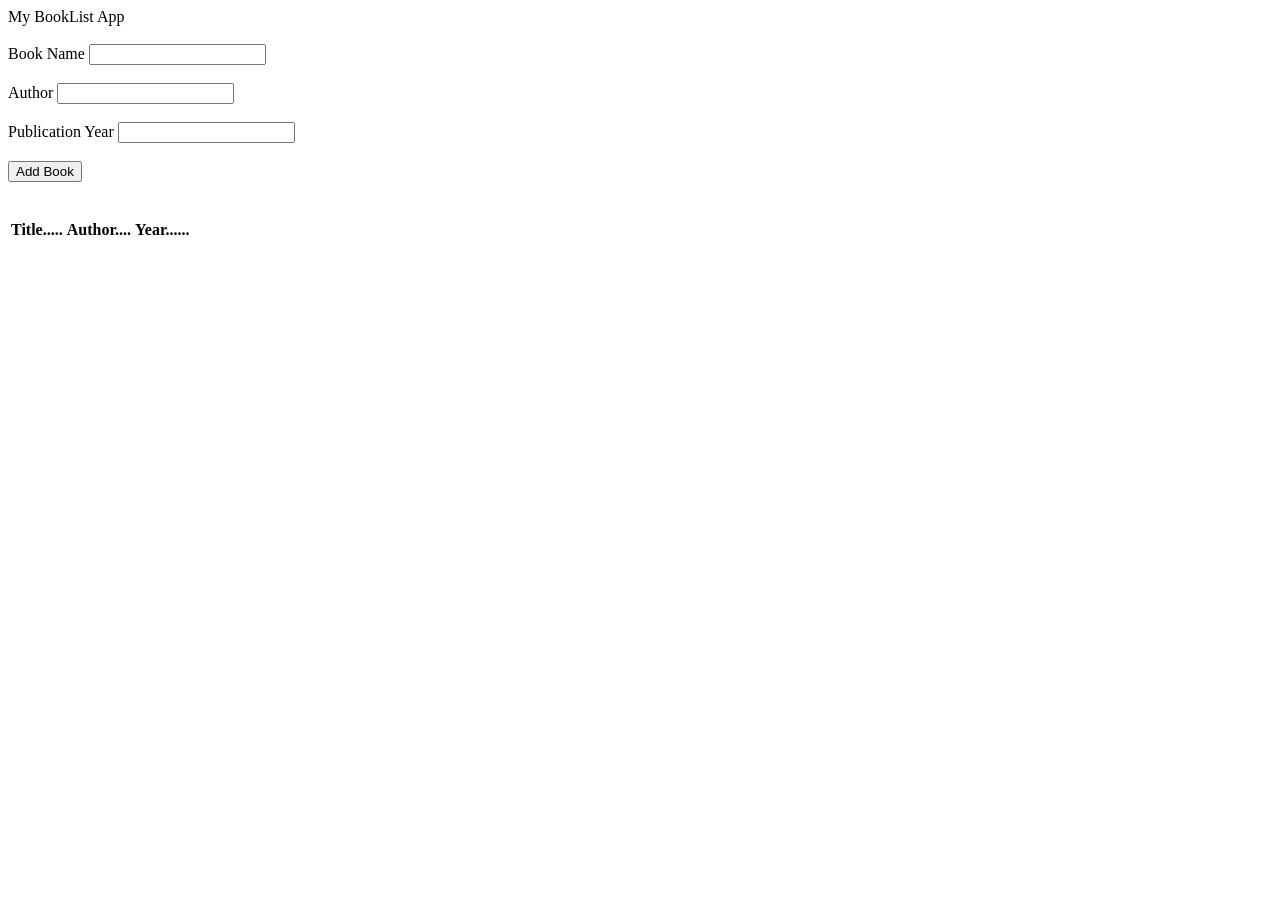
<file: Bonus/index.html>
<!DOCTYPE html>
<html lang="en">
  <head>
    <meta charset="UTF-8" />
    
    <link
  
    <title>My BookList App</title><br><br>
  </head>
  <body>
    

      <form > 
           <label for="title">Book Name</label>
          <input type="text" id="title" class="control" />
        <br><br>

          <label for="author">Author </label>
          <input type="text" id="author" class="control" />
        <br><br>

          <label for="year">Publication Year</label>
          <input type="text" id="year" class="control" />
        <br><br>
        <input type="submit" value="Add Book" class="btn" />
      </form><br><br>
      <table class="table">
        <thead>
          <tr>
            <th>Title.....</th>
            <th>Author....</th>
            <th>Year......</th>
          </tr>
        </thead>
        <tbody id="book-list"></tbody>
      </table>
    

    <script src="app.js"></script>
  </body>
</html>
</file>
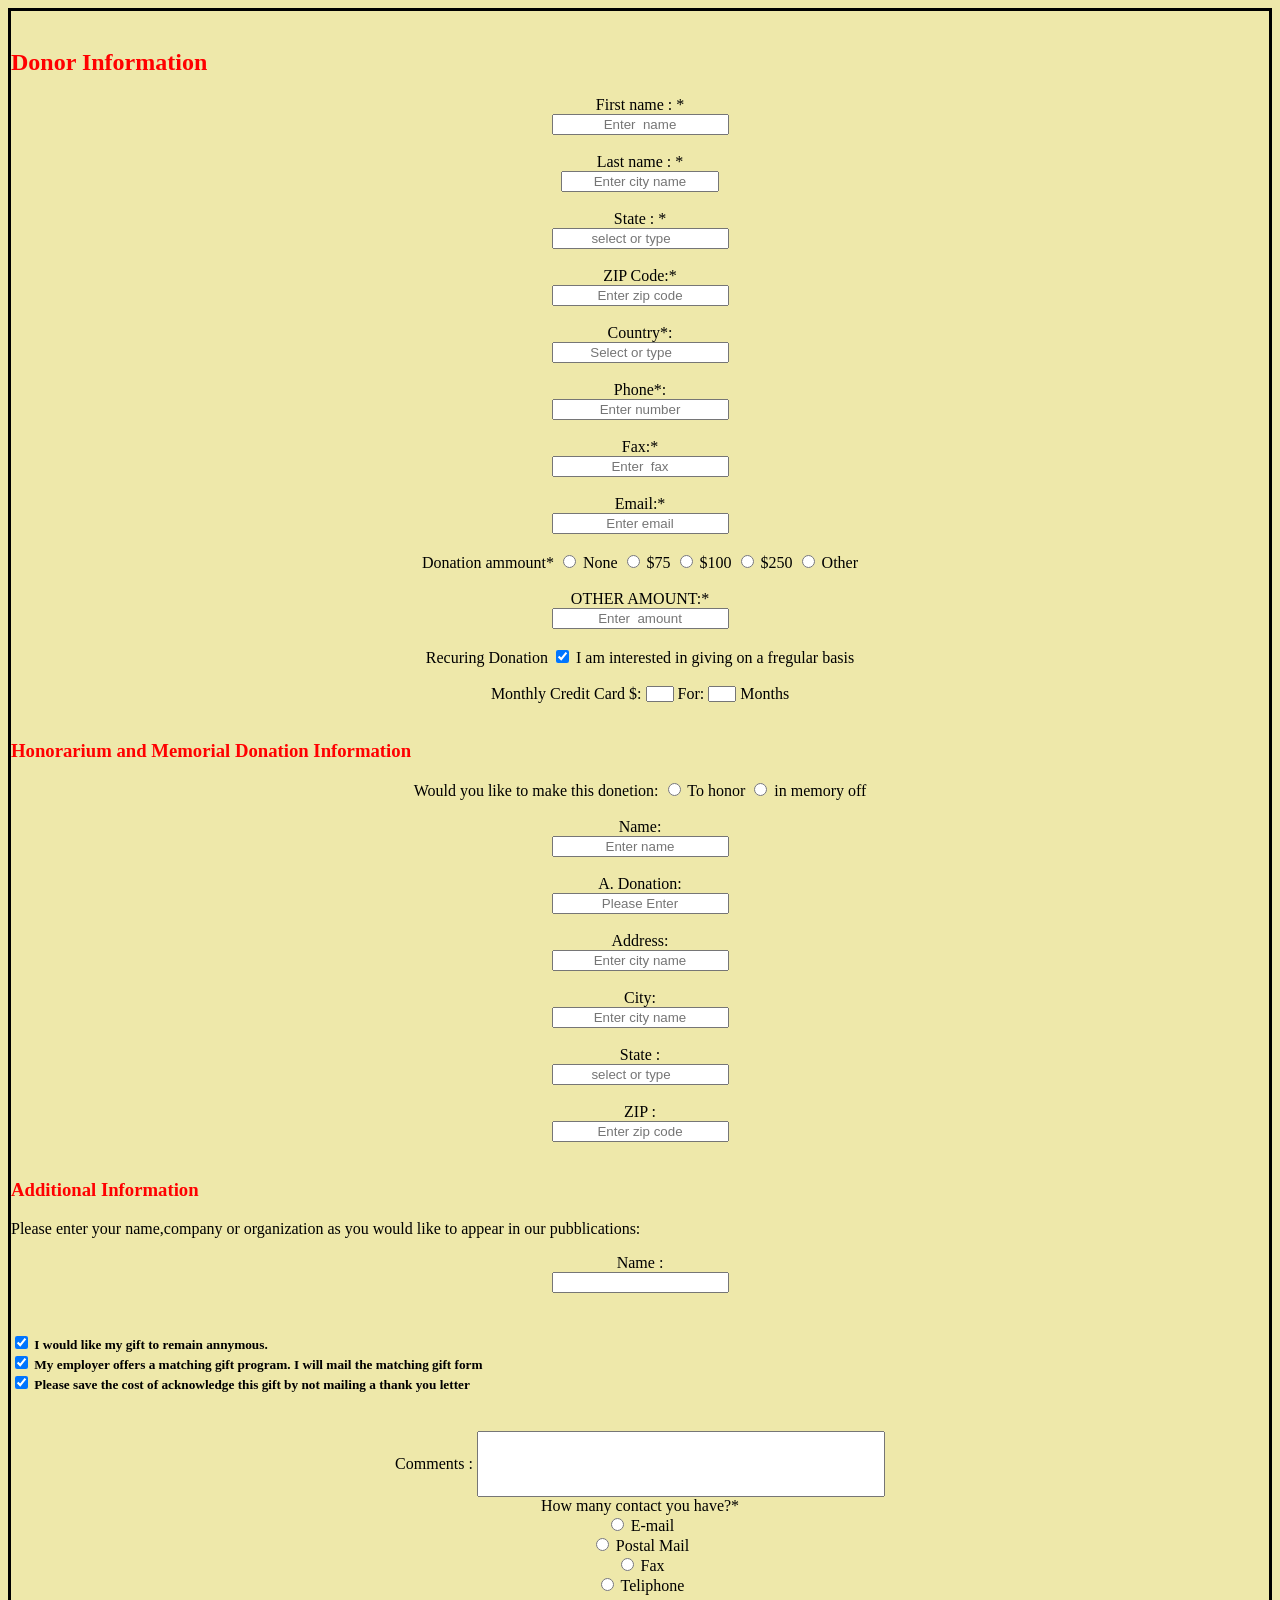
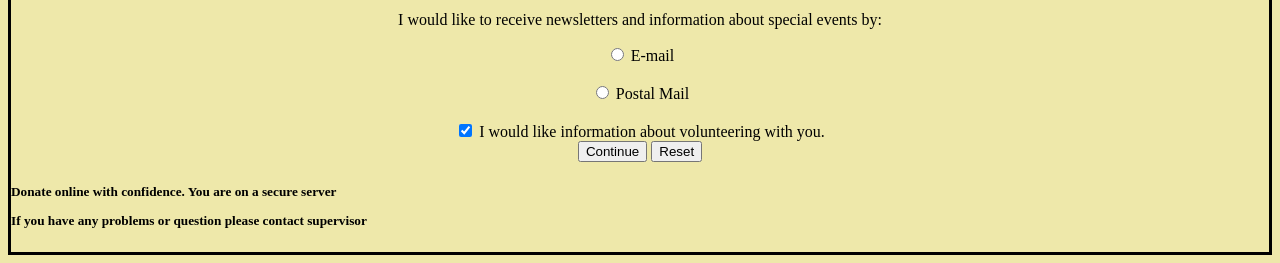
<file: lab  1 task 1.html>
<!DOCTYPE html>
<html lang="en">
<head>
	<title>Denotes required information</title>
</head>
<body style="background-color:palegoldenrod;">
	
	
	<form style ="text-align:center; border: 3px solid black"   style ="text-align:center;"><br>
    <h2 style="color:red; text-align:left;">Donor Information</h2>

    <label for="fname">First name : *</label><br>
  <input style="color:black;text-align:center;" type="text" id="fname" name="fname" value=""placeholder="Enter  name"></br></br>
  <label  for="lname"> Last name : *</label><br>
  <input   style=" text-align:center; width:150px; height:15px;type="text" id="lname" name="City*:</label><br>
  <input style="width:0px; height:15px; type="text" id="city" name="city" value="" placeholder="Enter city name"><br><br>

<label for="fname">State :   * </label><br>
 
  <input style=" text-align:center;"
  list="states" name="state" id="state" value="" placeholder="select or type">
  <datalist id="states">
    <option value="LALMATIA">
    <option value="UTTARA">
    <option value="OLD DHAKA">
    <option value="GULSAN">
    <option value="DHANMONDI">
      <option value="POLTON">
  </datalist><br><br>
  <label for="zip">ZIP Code:*</label> <br>
  <input style=" text-align:center;"" type="text" id="zip" name="zip" value="" placeholder="Enter zip code"><br><br>

<label for="lname">Country*:</label><br>
 
<input  style=" text-align:center; "list="countrys" name="country" id="country" value="" placeholder="Select or type">
  <datalist id="countrys">
    <option value="BANGLADESH">
    <option value="INDIA">
    <option value="NEPAL">
    <option value="BRAZIL">
    <option value="GERMAN">
      <option value="JAPAN">
  </datalist><br></br>




  <label for="phone">Phone*:</label><br>
  <input style=" text-align:center;"" type="text" id="phone" name="phone" value="" placeholder="Enter number"><br><br>
  <label for="fax">Fax:*</label><br>
  <input style=" text-align:center;"" type="text" id="fax" name="fax" value="" placeholder="Enter  fax"><br><br>
  <label style=" text-align:center;"" for="email">Email:*</label><br>
  <input  style=" text-align:center;" type="text" id="email" name="email" value="" placeholder="Enter email"><br><br>


<label for="d ammount">Donation ammount*</label>
<input type="radio" id="none" name="n" value="none">
  <label for="none">None</label>
  <input type="radio" id="f" name="n" value="f">
  <label for="f">$75</label>
  <input type="radio" id="o" name="n" value="o">
  <label for="o">$100</label>


<input type="radio" id="o1" name="n" value="o1">
  <label for="o1">$250</label>

<input type="radio" id="other" name="n" value="other">
  <label for="other">Other</label><br><br>

  <label  for="oname">OTHER AMOUNT:*</label><br>
  <input style="color:black;text-align:center;" type="text" id="oname" name="oname" value=""placeholder="Enter  amount"><br><br>

  
  <label for="ve">Recuring Donation</label>
<input type="checkbox" checked="checked"> I am interested in giving on a fregular basis<br><br>

<label for="monthly">Monthly Credit Card $:</label>
  <input  style="width:20px; height:10px; type="text" id="monthly" name="monthly" value="" placeholder=" ">
<label for="for">For:</label>
  <input style="width:20px; height:10px; type="text" id="for" name="for" value="" placeholder=" ">
<label for="for">Months</label><br><br>
<h3 style="color:red; text-align: left;">Honorarium and Memorial Donation Information</h3>
  
<label for="zip">Would you like to make this donetion:</label>

<input type="radio" id="female" name="gender" value="female">
  <label for="male">To honor</label>

  <input type="radio" id="fem" name="gender" value="fem">
  <label for="female">in memory off</label><br><br>
  



 <label  for="lname">Name:</label><br>
  <input  style ="text-align:center;"type="text" id="lname" name="lname" value="" placeholder="Enter name"><br><br>
  <label for="company">A. Donation:</label><br>
  <input style=" text-align:center;"" type="text" id="company" name="company" value="" placeholder="Please Enter"><br><br>
  <label for="address">Address:</label><br>
  <input style=" text-align:center;"" type="text" id="address" name="address" value="" placeholder="Enter city name"><br><br>

  <label for="city">City:</label><br>
  <input style=" text-align:center;"" type="text" id="city" name="city" value="" placeholder="Enter city name"><br><br>

<label for="fname">State :</label><br>
 
  <input style=" text-align:center;" list="states" name="state" id="state" value="" placeholder="select or type">
  <datalist id="states">
    <option value="LALMATIA">
    <option value="UTTARA">
    <option value="OLD DHAKA">
    <option value="GULSAN">
    <option value="DHANMONDI">
      <option value="POLTON">
  </datalist><br><br>
  <label for="zip">ZIP : </label><br>
  <input style=" text-align:center;"" type="text" id="zip" name="zip" value="" placeholder="Enter zip code"><br><br>



<h3 style="color:red; text-align: left;">Additional Information</h3>
  <p style="text-align: left;"> Please enter your name,company or organization as you would like to appear in our pubblications:</p>
<label for="name">Name : </label><br>
  <input type="text" id="name" name="name" value="" placeholder=" "><br><br>

<h5 style="text-align: left;">



<input  type="checkbox" style=" text-align:center;"checked="checked">               I would like my gift to remain annymous.<br>

<input type="checkbox" checked="checked"> My employer offers a matching gift program. I will mail the matching gift form<br>
<input type="checkbox" checked="checked"> Please save the cost of acknowledge this gift by not mailing a thank you letter<br><br>
</h5>

<label style=" text-align:center;" for="comment">Comments : </label>

<input style="width:400px; height:
60px; type="text" id="for" name="for" value="" placeholder=" "><br>






<label for="d ammount">How many contact you have?*</label><br>
<input type="radio" id="none" name="n1" value="none">
  <label for="none">E-mail</label><br>

  <input type="radio" id="f" name="n" value="f">
  <label for="f">Postal Mail</label><br>
  <input type="radio" id="o" name="n2" value="o">
  <label for="o">Fax</label><br>


<input type="radio" id="o1" name="n3" value="o1">
  <label for="o1">Teliphone</label><br>
<p> I would like to receive newsletters and information about special events by:</p>

<input type="radio" id="other" name="gender" value="other">
  <label for="other">E-mail</label><br><br>
  <input type="radio" id="other" name="gender" value="other">
  <label for="other">Postal Mail</label><br><br>





<input type="checkbox" checked="checked"  style=" text-align: left to right;">    I would like information about volunteering with you.<br>



  <input type="submit" value="Continue">
  <input type="reset" value="Reset">
  <h5>
<p style="text-align: left;"> Donate  online with confidence. You are on a secure server</p>
<p style="text-align: left;">  If you have any problems or question please contact supervisor</p>
</h5>
</form>

	</body>
</html>
</file>
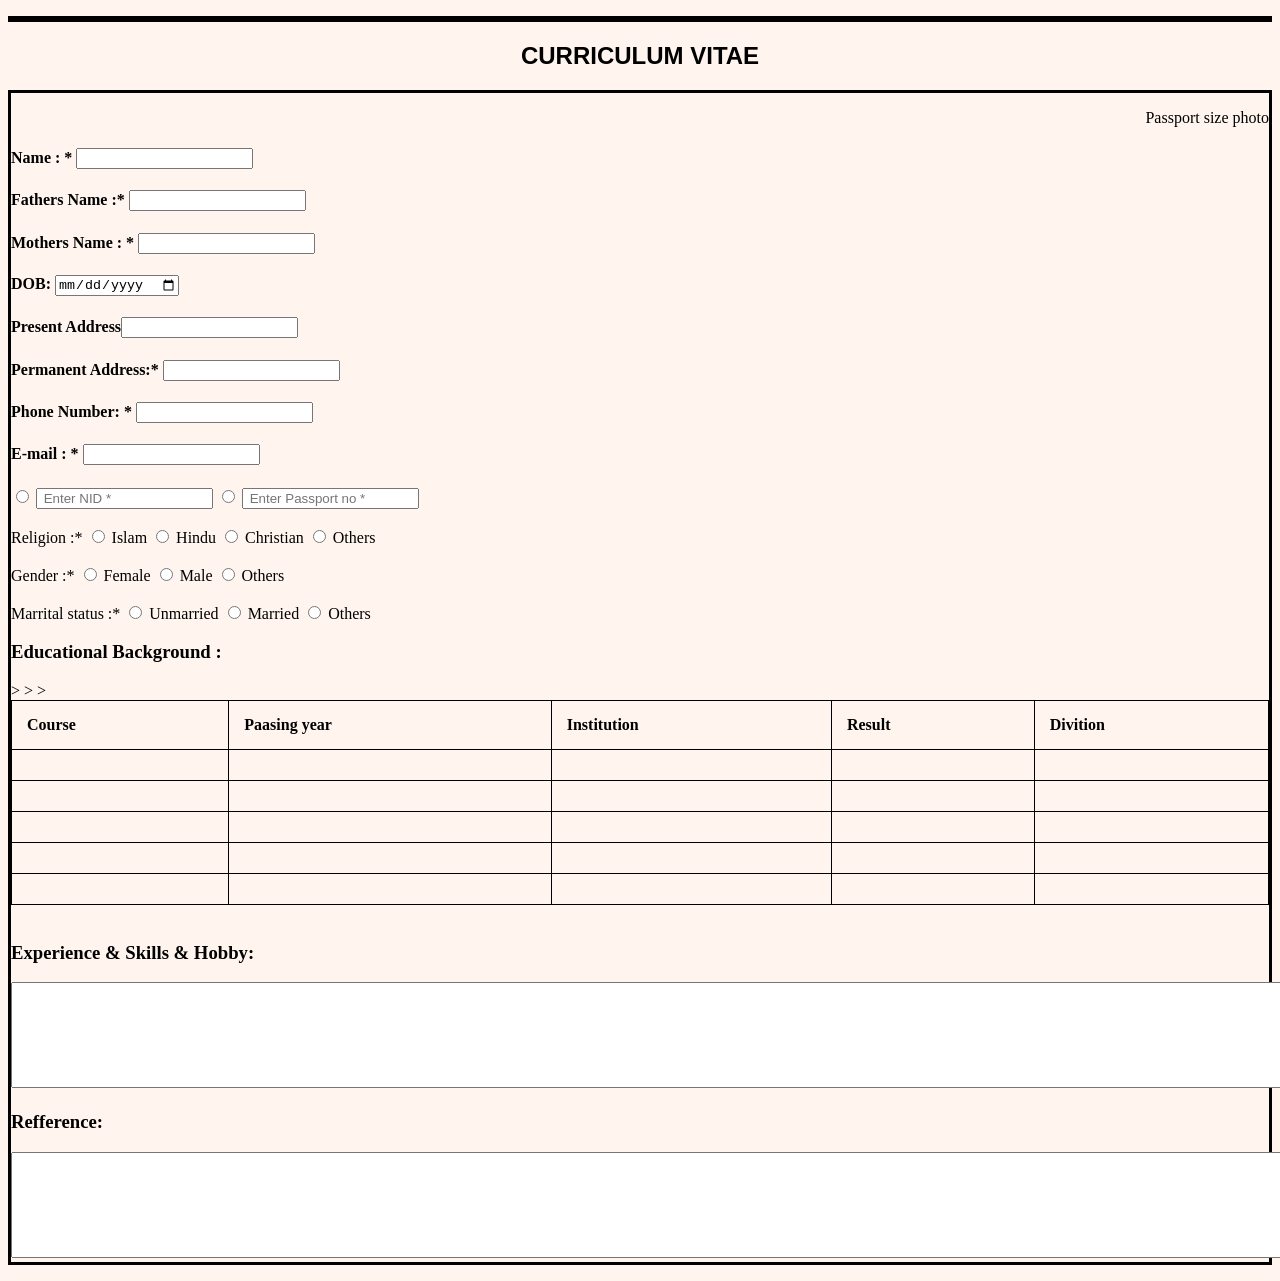
<file: lab 1 task cv.html>
<!DOCTYPE html>
<html lang="en">
<head>

	<style>
table, th, td {
  border: 1px solid black;
  border-collapse: collapse;
}
th, td {
  padding: 15px;
  text-align: left;
}</style>

	<title>Curriculum vitae</title>
</head>
<body style="background-color:seashell;">
<p style=" border: 3px solid black;">
<h2 style="text-align: center; color: black; font-family:sans-serif ; ">
CURRICULUM VITAE</h2>



<form style=" border: 3px solid black;" ><p style="text-align: right; ">
	Passport size photo<p>

	<h4 style="text-align: left;">
	<label style=" text-align:left;" for="comment">Name : *</label>
<input type="text" id="name" name="name" value="" placeholder=" ">
</h4>

<h4 style="text-align: left;">
	<label style=" text-align:left;" for="comment">Fathers Name :* </label>
	<input type="text" id="name" name="name" value="" placeholder=" "></h4>
<h4 style="text-align: left;">
	<label style=" text-align:left;" for="comment">Mothers Name : *</label>
<input type="text" id="name" name="name" value="" placeholder=" ">
</h4>
<h4>DOB:  <input type="date" id="birthday" name="birthday">
<h4 style="text-align: left;"> Present Address<input type="text" id="name" name="name" value="" placeholder=" "></h4>

	

</h4>
<h4 style="text-align: left;">
	<label style=" text-align:left;" for="comment">Permanent Address:* </label>
<input type="text" id="name" name="name" value="" placeholder=" ">
</h4>
 <h4 style="text-align: left;">
	<label style=" text-align:left;" for="comment">Phone Number: * </label>
<input type="text" id="name" name="name" value="" placeholder=" ">
<h4 style="text-align: left;">
	<label style=" text-align:left;" for="comment">E-mail : *</label>
<input type="text" id="name" name="name" value="" placeholder=" ">
</h4>
<input type="radio" id="none" name="n" value="none">
<input type="text" id="none" name="n" value="" placeholder=" Enter NID *">
<input type="radio" id="none" name="n" value="none">
<input type="text" id="none" name="n" value="" placeholder=" Enter Passport no *"><br><br>

<label for="Religion">Religion :*</label>
<input type="radio" id="none" name="n" value="none">
  <label for="none">Islam</label>
  <input type="radio" id="f" name="n" value="f">
  <label for="f">Hindu</label>
  <input type="radio" id="o" name="n" value="o">
  <label for="o">Christian</label>


<input type="radio" id="o1" name="n" value="o1">
  <label for="o1">Others</label><br><br>

<label for="Religion">Gender :*</label>
<input type="radio" id="none" name="n" value="none">
  <label for="none">Female</label>
<input type="radio" id="o" name="n" value="o">
  <label for="o">Male</label>
<input type="radio" id="none" name="n" value="none">
  <label for="none">Others</label><br><br>

<label for="Religion">Marrital status :*</label>
<input type="radio" id="none" name="n" value="none">
  <label for="none">Unmarried</label>
<input type="radio" id="o" name="n" value="o">
  <label for="o">Married</label>

<input type="radio" id="o1" name="n" value="o1">
  <label for="o1">Others</label>

<h3>Educational Background :</h3>



<table style="width:100%">
  <tr>
    <th>Course </th>
    <th>Paasing year</th> 
    <th>Institution</th>
    <th>Result</th> 
    <th>Divition</th>
  </tr>
  <tr>
    <td></td>
    <td></td>
    <td></td>
    <td></td>
    <td></td>
  </tr>
  <tr>
    <td></td>
    <td></td>
    <td></td>
    <td></td>
    <td></td>
  </tr>
  <tr>
    ><td></td>
    <td></td>
    <td></td>
    <td></td>
    <td></td>
  </tr>
  <tr>
    ><td></td>
    <td></td>
    <td></td>
    <td></td>
    <td></td>
  </tr>
  <tr>
    ><td></td>
    <td></td>
    <td></td>
    <td></td>
    <td></td>
  </tr>
</table>
<br>

<h3 >

Experience & Skills & Hobby:	

</h3>
<textarea name="message" style="width:1321px; height:100px;">

</textarea>

<br>
<h3 >

Refference:	

</h3>
<textarea name="message" style="width:1321px; height:100px;">

</textarea>

</form>
</h4></p>

</body>
</html>
</file>
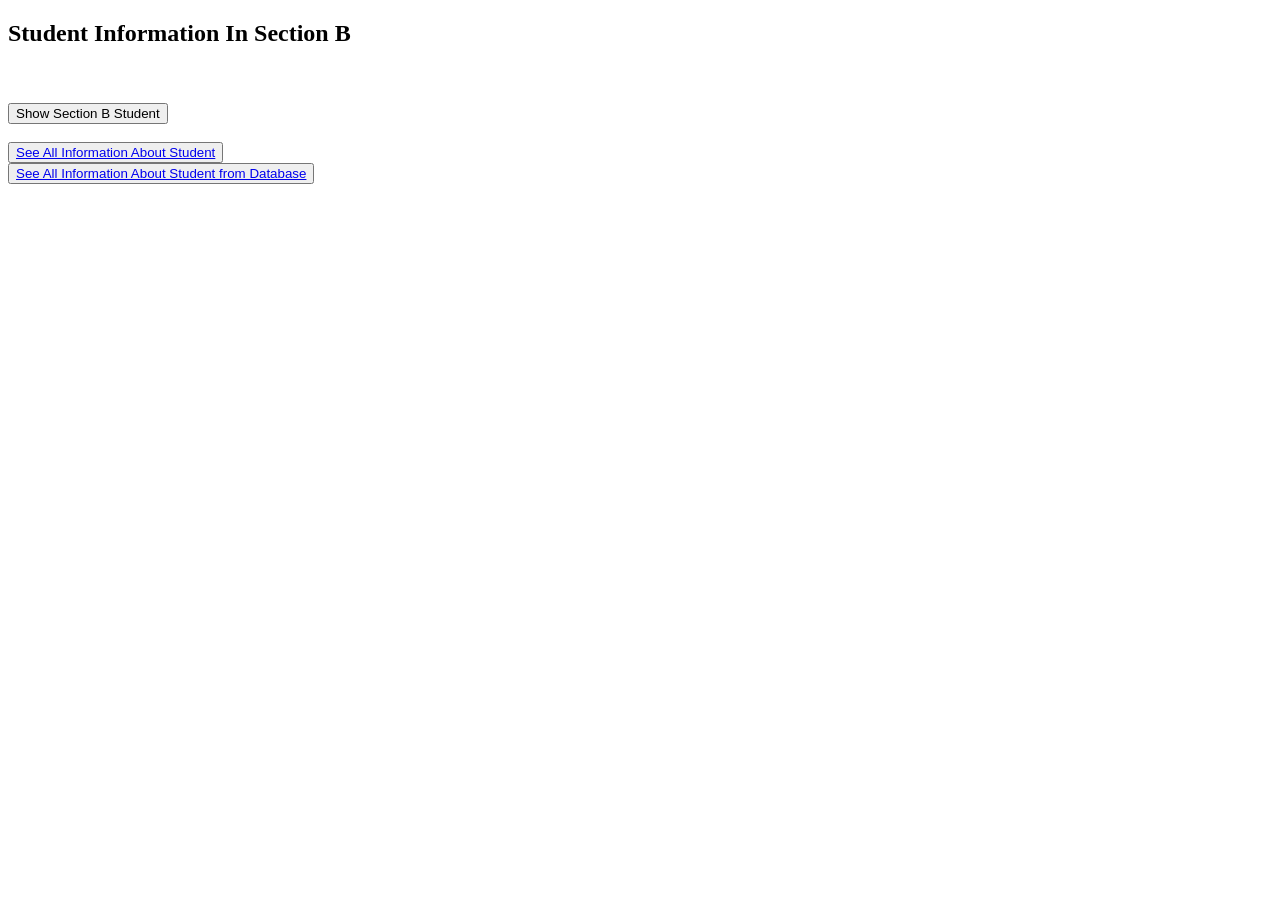
<file: setionB.html>
<!DOCTYPE html>
<html>
<style>
table,th,td {
  border : 1px solid black;
  border-collapse: collapse;
}
th,td {
  padding: 5px;
}
</style>
<body>
<h2> Student Information In Section B</h2><br><br>
<button type="button" onclick="loadXMLDoc()">Show Section B Student</button>
<br><br>
<table id="demo"></table>

<script>
function loadXMLDoc() {
  var xmlhttp = new XMLHttpRequest();
  xmlhttp.onreadystatechange = function() {
    if (this.readyState == 4 && this.status == 200) {
      myFunction(this);
    }
  };
  xmlhttp.open("GET", "student.xml", true);
  xmlhttp.send();
}
function myFunction(xml) {
  var i;
  var xmlDoc = xml.responseXML;
  var table="<tr><th>Namet</th><th>ID</th></tr>";
  var x = xmlDoc.getElementsByTagName("CD");
  for (i = 0; i <x.length; i++) { 
    table += "<tr><td>" +
    x[i].getElementsByTagName("NAME")[0].childNodes[0].nodeValue +
    "</td><td>" +
    x[i].getElementsByTagName("ID")[0].childNodes[0].nodeValue +
    "</td></tr>";
  }
  document.getElementById("demo").innerHTML = table;
}
</script>
<button><a href="Ballinfo.html"> See All Information About Student  </a></button><br>
<button><a href="data.php"> See All Information About Student from Database  </a></button>
</body>
</html>
</file>
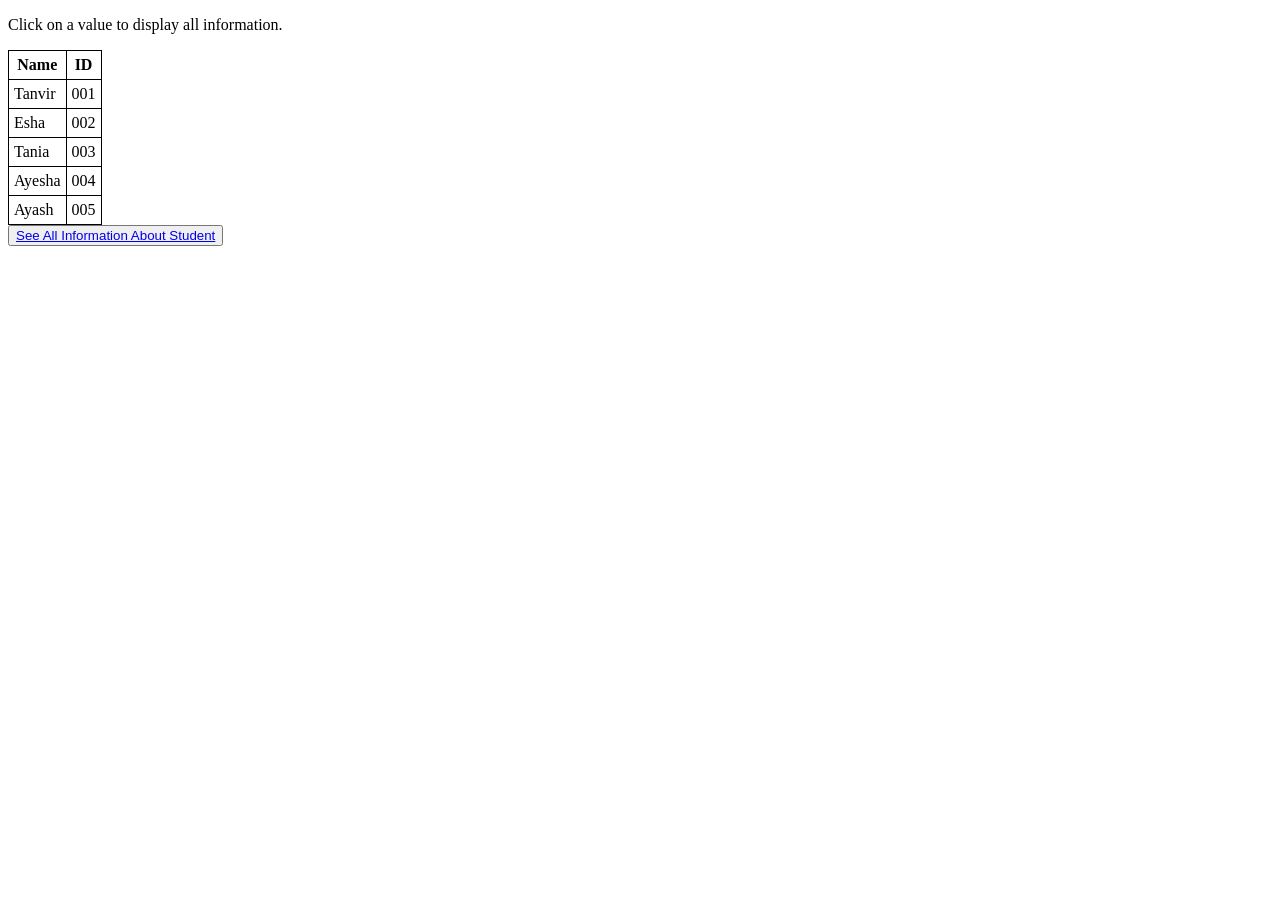
<file: labtask9/Ballinfo.html>
<!DOCTYPE html>
<html>
<style>
table,th,td {
  border : 1px solid black;
  border-collapse: collapse;
}
th,td {
  padding: 5px;
}
</style>
<body>

<p>Click on a value to display all information.</p>
<p id='showCD'></p>
<table id="demo"></table>

<script>
var x,xmlhttp,xmlDoc
xmlhttp = new XMLHttpRequest();
xmlhttp.open("GET", "student.xml", false);
xmlhttp.send();
xmlDoc = xmlhttp.responseXML; 
x = xmlDoc.getElementsByTagName("CD");
table="<tr><th>Name</th><th>ID</th></tr>";
for (i = 0; i <x.length; i++) { 
  table += "<tr onclick='displayCD(" + i + ")'><td>";
  table += x[i].getElementsByTagName("NAME")[0].childNodes[0].nodeValue;
  table += "</td><td>";
  table +=  x[i].getElementsByTagName("ID")[0].childNodes[0].nodeValue;
  table += "</td></tr>";
}
document.getElementById("demo").innerHTML = table;

function displayCD(i) {
  document.getElementById("showCD").innerHTML =
  "Name: " +
  x[i].getElementsByTagName("NAME")[0].childNodes[0].nodeValue +
  "<br>ID: " +
  x[i].getElementsByTagName("ID")[0].childNodes[0].nodeValue +
  "<br>Email: " + 
  x[i].getElementsByTagName("EMAIL")[0].childNodes[0].nodeValue;
}
</script>
<button><a href="setionB.html"> See All Information About Student  </a></button>

</body>
</html>
</file>
